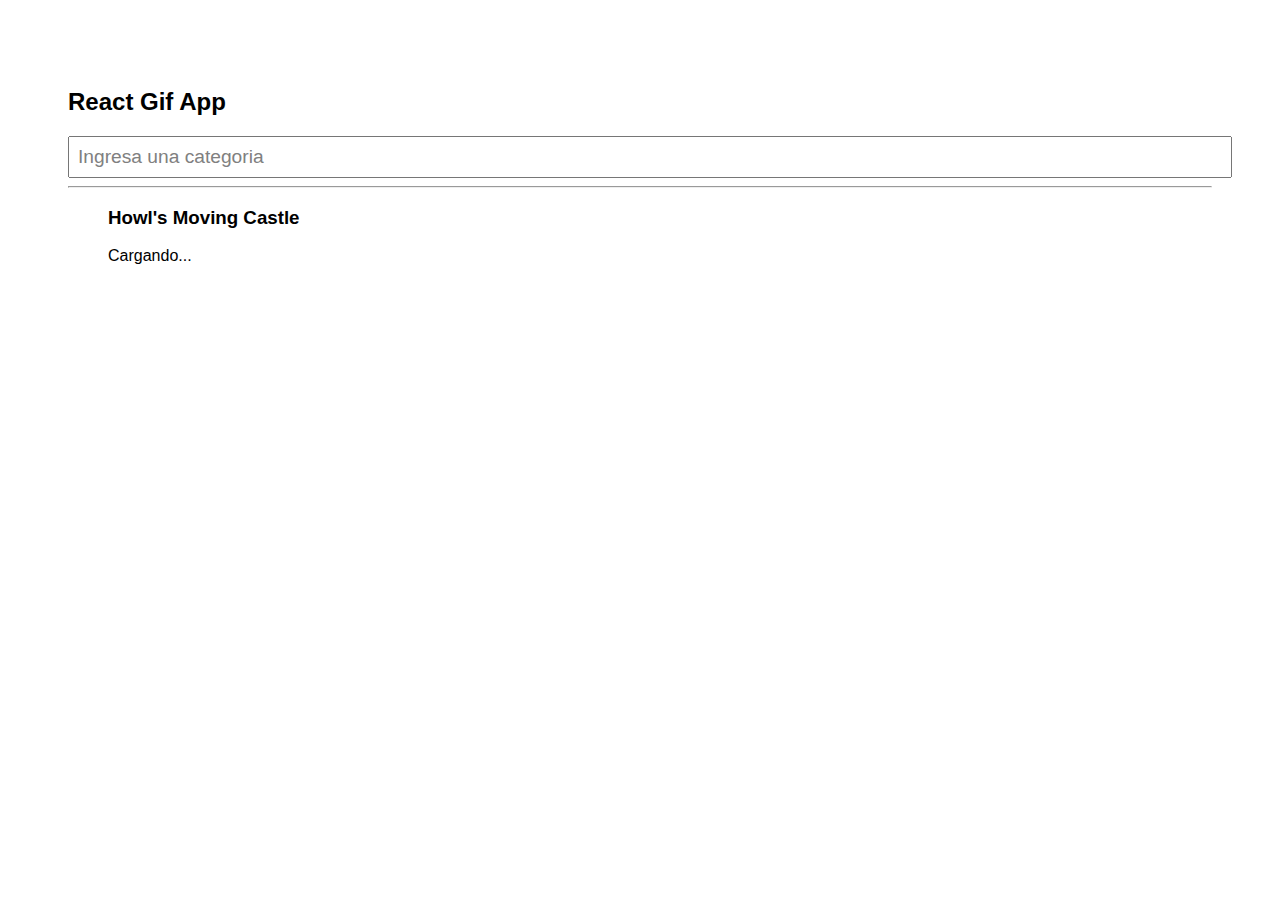
<file: docs/index.html>
<!doctype html><html lang="en"><head><meta charset="utf-8"/><link rel="icon" href="./favicon.ico"/><meta name="viewport" content="width=device-width,initial-scale=1"/><meta name="theme-color" content="#000000"/><meta name="description" content="Web site created using create-react-app"/><link rel="apple-touch-icon" href="./logo192.png"/><link rel="manifest" href="./manifest.json"/><link rel="stylesheet" href="https://cdnjs.cloudflare.com/ajax/libs/animate.css/4.0.0/animate.min.css"/><title>React Gif App</title><link href="./static/css/main.2ca97680.chunk.css" rel="stylesheet"></head><body><noscript>You need to enable JavaScript to run this app.</noscript><div id="root"></div><script>!function(e){function r(r){for(var n,p,f=r[0],i=r[1],l=r[2],c=0,s=[];c<f.length;c++)p=f[c],Object.prototype.hasOwnProperty.call(o,p)&&o[p]&&s.push(o[p][0]),o[p]=0;for(n in i)Object.prototype.hasOwnProperty.call(i,n)&&(e[n]=i[n]);for(a&&a(r);s.length;)s.shift()();return u.push.apply(u,l||[]),t()}function t(){for(var e,r=0;r<u.length;r++){for(var t=u[r],n=!0,f=1;f<t.length;f++){var i=t[f];0!==o[i]&&(n=!1)}n&&(u.splice(r--,1),e=p(p.s=t[0]))}return e}var n={},o={1:0},u=[];function p(r){if(n[r])return n[r].exports;var t=n[r]={i:r,l:!1,exports:{}};return e[r].call(t.exports,t,t.exports,p),t.l=!0,t.exports}p.m=e,p.c=n,p.d=function(e,r,t){p.o(e,r)||Object.defineProperty(e,r,{enumerable:!0,get:t})},p.r=function(e){"undefined"!=typeof Symbol&&Symbol.toStringTag&&Object.defineProperty(e,Symbol.toStringTag,{value:"Module"}),Object.defineProperty(e,"__esModule",{value:!0})},p.t=function(e,r){if(1&r&&(e=p(e)),8&r)return e;if(4&r&&"object"==typeof e&&e&&e.__esModule)return e;var t=Object.create(null);if(p.r(t),Object.defineProperty(t,"default",{enumerable:!0,value:e}),2&r&&"string"!=typeof e)for(var n in e)p.d(t,n,function(r){return e[r]}.bind(null,n));return t},p.n=function(e){var r=e&&e.__esModule?function(){return e.default}:function(){return e};return p.d(r,"a",r),r},p.o=function(e,r){return Object.prototype.hasOwnProperty.call(e,r)},p.p="/";var f=this["webpackJsonpgif-expert-app"]=this["webpackJsonpgif-expert-app"]||[],i=f.push.bind(f);f.push=r,f=f.slice();for(var l=0;l<f.length;l++)r(f[l]);var a=i;t()}([])</script><script src="./static/js/2.8249eaeb.chunk.js"></script><script src="./static/js/main.dee40f8a.chunk.js"></script></body></html>
</file>
<file: docs/static/css/main.2ca97680.chunk.css>
*{font-family:Helvetica,Arial,sans-serif}body{padding:60px}input{font-size:1.2rem;width:100%;color:grey;padding:.5rem}.card-grid{display:flex;flex-direction:row;flex-wrap:wrap}.card{max-width:-webkit-min-content;max-width:-moz-min-content;max-width:min-content;align-content:center;border:1px solid grey;border-radius:6px;overflow:hidden;margin:0 10px 10px 0;height:-webkit-min-content;height:-moz-min-content;height:min-content}.card p{padding:5px;text-align:center}
/*# sourceMappingURL=main.2ca97680.chunk.css.map */
</file>
